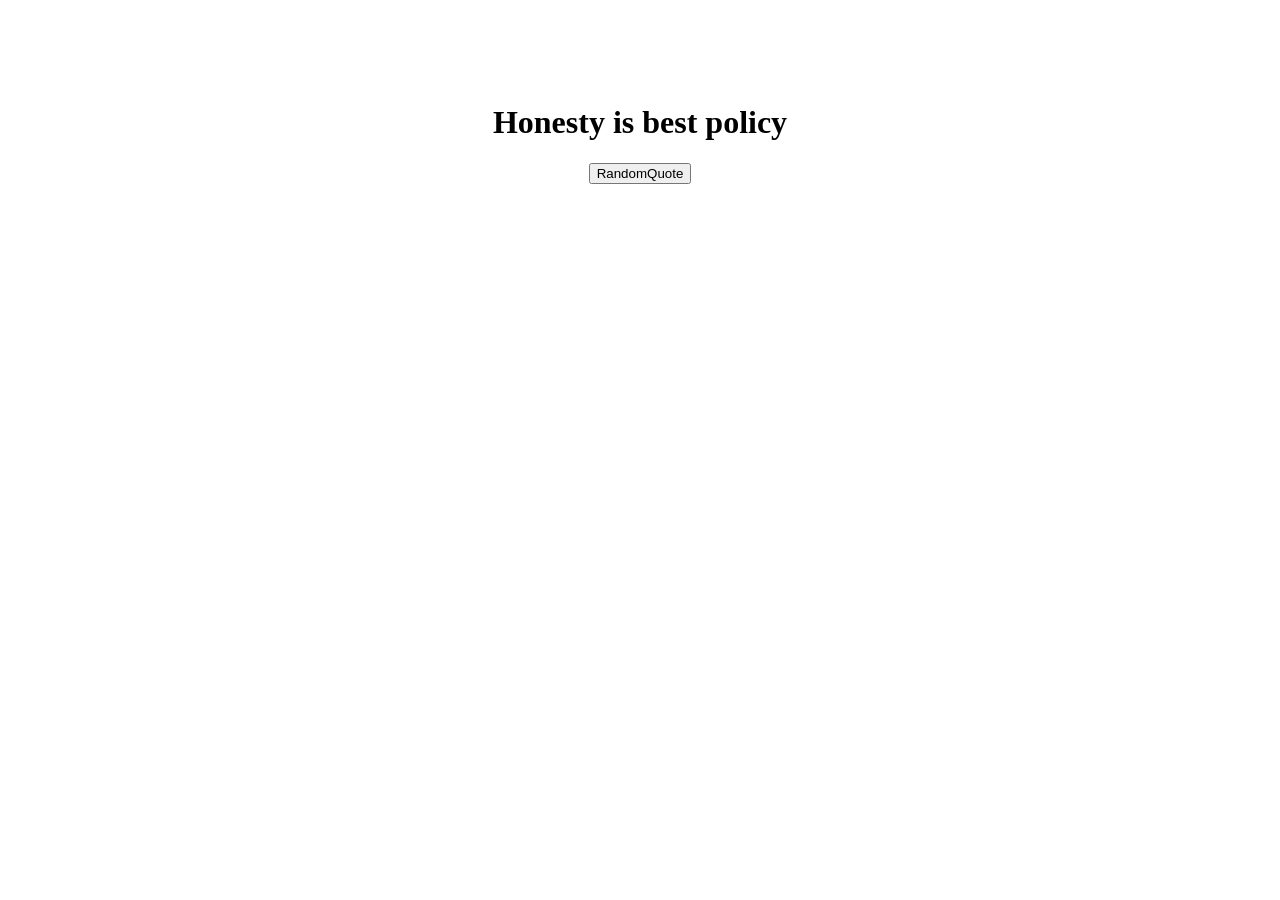
<file: indrex.html>
<!DOCTYPE html>
<html lang="en">
<head>
  <meta charset="UTF-8">
  <meta name="viewport" content="width=device-width, initial-scale=1.0">
  <title>Random Code Genrators</title>
  <link rel="stylesheet" href="style.css">
</head>
<body>
  <h1 id="h1" ">Honesty is best policy</h1>
  <button id="btn"  border-radius: 10px; font-size: 20px;">RandomQuote</button>
  <script src="script.js"></script>
</body>
</html>
</file>
<file: style.css>
body{
  padding: 75px;
  text-align: center;  
  background-repeat: no-repeat;
  background-position: center;
}
</file>
